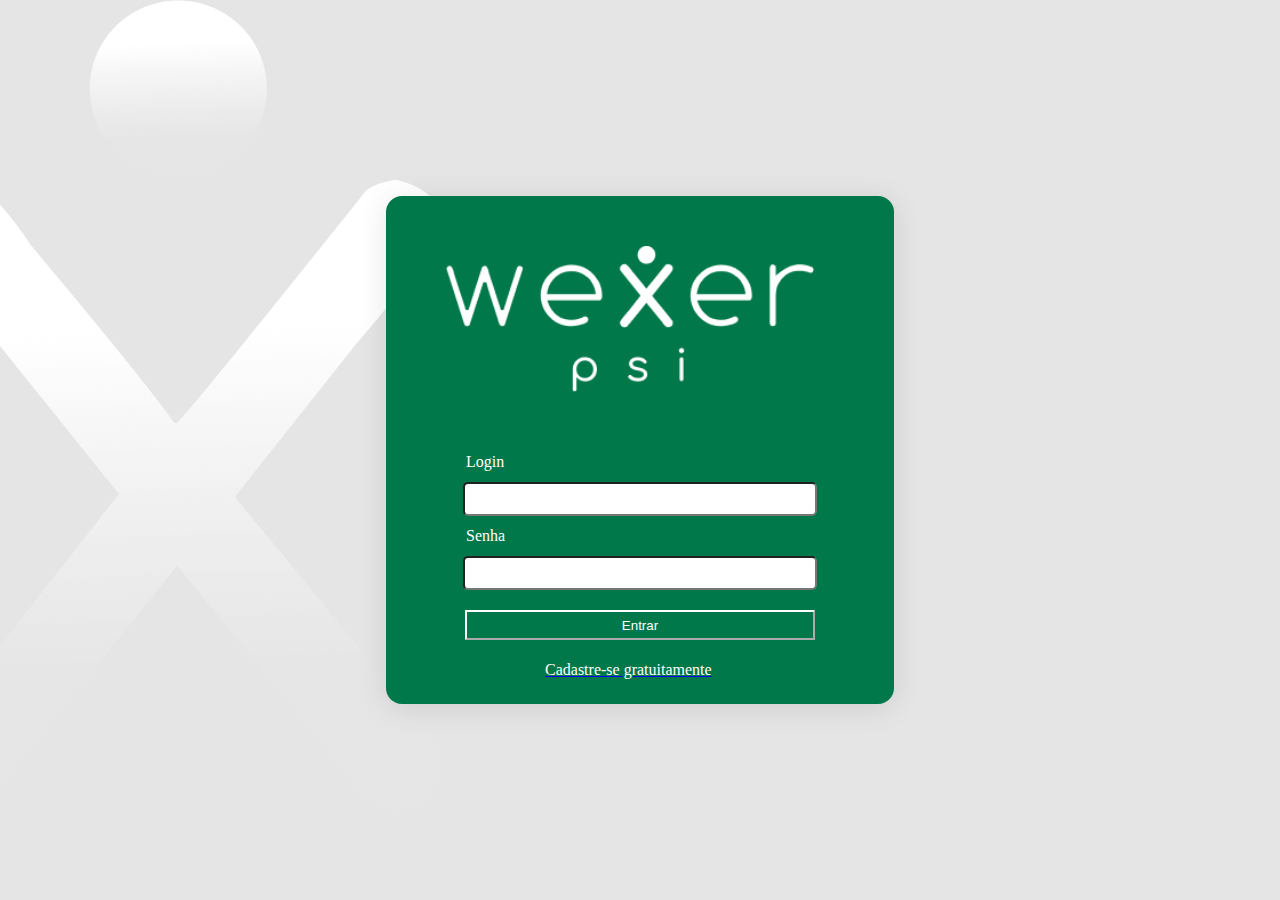
<file: index.html>
<!DOCTYPE html>
<html lang="en">
<head>
    <meta charset="UTF-8">
    <meta http-equiv="X-UA-Compatible" content="IE=edge">
    <meta name="viewport" content="width=device-width, initial-scale=1.0">
    <link rel="stylesheet" href="./css/stylelogin.css">
    <title>Login</title>
</head>
<body>
    <div class="login-conten">
        <form class="formlogin">
            <img id="logo-form" src="./img/logoform.png"/>
            <label for="login" class="login"><p id="formplogin">Login</p></label>
            <input type="email" id="login"></input>
            <label for="senha" class="password"><p id="formplogin">Senha</p></label>
            <input type="password" id="password"></input>
            <button onclick="entrar" id="entrar"><p id="formplogin">Entrar</p></button>
            <div id="cadlogin"><a href="cadastro.html" ><p id="formplogin">Cadastre-se gratuitamente</p></div></a>
            
        </form>

    </div>
    
</body>
</html>
</file>
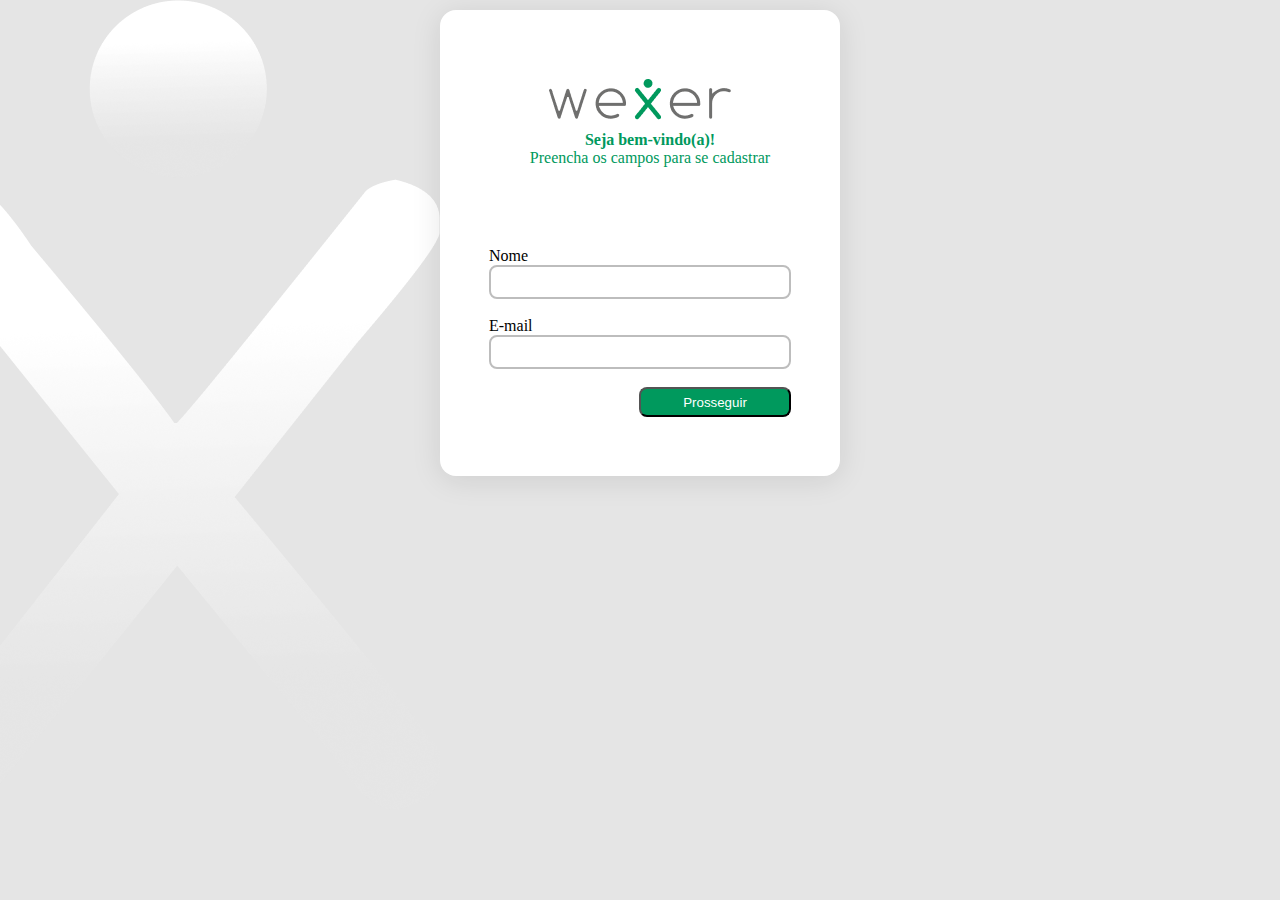
<file: cadastro.html>
<!DOCTYPE html>
<html lang="en">
<head>
    <meta charset="UTF-8">
    <meta http-equiv="X-UA-Compatible" content="IE=edge">
    <meta name="viewport" content="width=device-width, initial-scale=1.0">
    <link rel="stylesheet" href="./css/cadastro.css">
    <script src="./js/cad.js" defer></script>
    <title>Cadastro</title>
</head>
<body>
    <div id="content">
        
                <img id="logo-form" src="./img/cadastroformlogo.png"/>

                 <div id="text"><p><strong>Seja bem-vindo(a)!</strong></p><p>Preencha os campos para se cadastrar</p></div>
            
    
                 <form id="singup-form">
                         <label for="nome" id="nome">Nome</label>
                         <input name="nome" id="nameForm" /><br>
                         <label for="email" id="email">E-mail</label>
                         <input type="email" id="emailForm"/><br>
                         <button type="submit" id="prosseForm">Prosseguir</button>
                </form>
            
    </div>
    <div id="teste">

    </div>
                
</body>

</html>
</file>
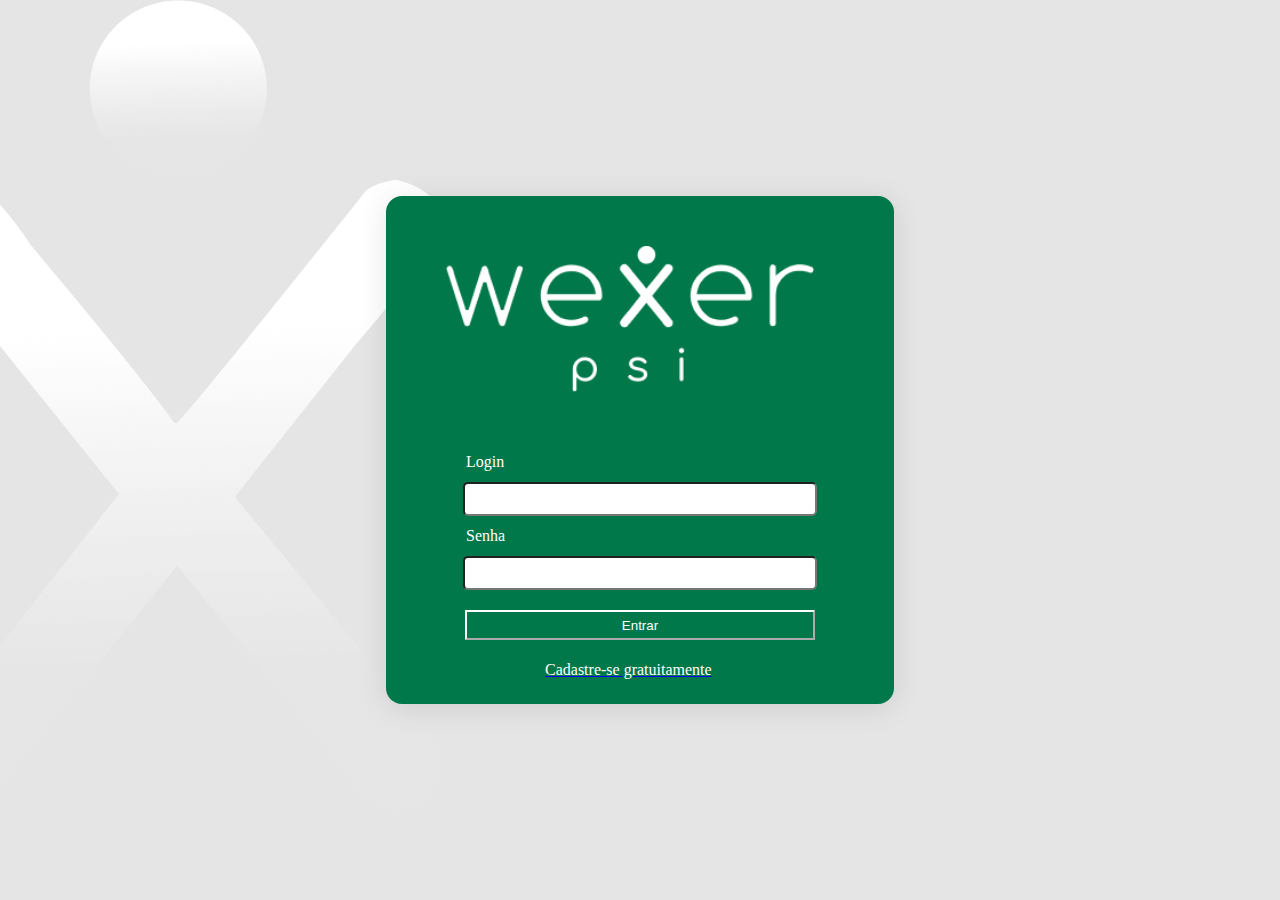
<file: login.html>
<!DOCTYPE html>
<html lang="en">
<head>
    <meta charset="UTF-8">
    <meta http-equiv="X-UA-Compatible" content="IE=edge">
    <meta name="viewport" content="width=device-width, initial-scale=1.0">
    <link rel="stylesheet" href="stylelogin.css">
    <title>Login</title>
</head>
<body>
    <div class="login-conten">
        <form class="formlogin">
            <img id="logo-form" src="./img/logoform.png"/>
            <label for="login" class="login"><p id="formplogin">Login</p></label>
            <input type="email" id="login"></input>
            <label for="senha" class="password"><p id="formplogin">Senha</p></label>
            <input type="password" id="password"></input>
            <button onclick="entrar" id="entrar"><p id="formplogin">Entrar</p></button>
            <div id="cadlogin"><a href="cadastro.html" ><p id="formplogin">Cadastre-se gratuitamente</p></div></a>
            
        </form>

    </div>
    
</body>
</html>
</file>
<file: css/stylelogin.css>
*{
    margin: 0;
    padding: 0;
}
body{
    background-image:url(../img/logobody.png);
    background-repeat: no-repeat;
    background-color: #E5E5E5;
}
/*----------------------------------------------LOGIN ----------------------------------------------------*/
.login-conten{
    z-index: 1;
    position: absolute;
    width: 100vw;
    height: 100vh;
    display: flex;
    flex-direction: row;
    justify-content: center;
    align-items: center;
}
#logo-form{
    margin: 50px 80px 60px 60px;
     
}
#imgbody{
    position: relative;
}
#formplogin{
    color: rgb(255, 255, 255);
    padding: 1px 80px;
    text-decoration: none;
}
.formlogin{
    Width:508px;
    Height:508px;
    box-shadow: 0px 4px 30px rgba(0, 0, 0, 0.1);
    border-radius: 16px;
    background-color: #017849;
    display: flex;
    flex-direction: column;
  
}
#login, #password, #entrar, #cadlogin{
    margin: 10px auto;
    Width:350px;
    Height:30px;
    border-radius: 5px;
}
#entrar{
    background-color: #017849;
    border-color: white;
    border-radius: 1px;
}
</file>
<file: css/cadastro.css>
*{
    padding: 0;
    margin: 0;
}

body{
    background-image:url(../img/logobody.png);
    background-repeat: no-repeat;
    background-color: #E5E5E5;
}

#content{
    margin: 10px auto;
    display: flex;
    width: 400px;
    height: 466px;
    background: #FFFFFF;
    display: flex;
    flex-direction: column;
    justify-content: center;
    align-items: center;
    box-shadow: 0px 4px 30px rgba(0, 0, 0, 0.1);
    border-radius: 16px;
    

}

#singup-form{
    display: flex;
    flex-direction: column;
    padding: 10px auto;
}

#logo-form{
    margin: 10px auto;
}

#text{
    color: #00995D; 
    margin: 1px 10px 80px 30px;
    display: flex;
    flex-direction: column;
    justify-content: center;
    align-items: center;
}




#nameForm, #emailForm{
    height: 30px;
    background: #FFFFFF;
    border: 2px solid #BDBDBD;
    border-radius: 8px;
}

#prosseForm{
    margin-left: 150px;
    background-color:#00995D ;
    height: 30px;
    border-radius: 8px;
    color: white;
    width: 152px;   
}

.logocadastro{
    display: flex;
    align-content: center;
    flex-direction: column;
    justify-content: center;

}
 /*-------------------------------------------------parte 2 ------------------------------------------------------*/
#content1{
    margin:10px auto;
    /*width: 400px;
    height: 900px;
    background: #FFFFFF;*/
    display: flex;
    flex-direction: column;
    justify-content: center;
    align-items: center;
    /*box-shadow: 0px 4px 30px rgba(0, 0, 0, 0.1);*/
    border-radius: 16px;

}
#singup-form1{
    margin: 10px auto ;
    display: flex;
    flex-direction: column;
    justify-content: center;
    align-items: start;
    
}


#text1{
    color: #00995D;
    display: flex;
    flex-direction: column;
    justify-content: center;
    align-items: center;
    padding: 20px;
}

#senhaForm, #confirmForm{
    height: 30px;
    width: 300px;
    background: #FFFFFF;
    border: 2px solid #BDBDBD;
    border-radius: 8px;
}



#restriForm{
    padding: 10px auto;
    display: flex;
    justify-content: center;
    align-items: center;
    flex-wrap: wrap;
    width: 350px;
}




#buttom2{
    margin-top: 30px;
}
</file>
<file: stylelogin.css>
*{
    margin: 0;
    padding: 0;
}
body{
    background-image:url(./img/logobody.png);
    background-repeat: no-repeat;
    background-color: #E5E5E5;
}
/*----------------------------------------------LOGIN ----------------------------------------------------*/
.login-conten{
    z-index: 1;
    position: absolute;
    width: 100vw;
    height: 100vh;
    display: flex;
    flex-direction: row;
    justify-content: center;
    align-items: center;
}
#logo-form{
    margin: 50px 80px 60px 60px;
     
}
#imgbody{
    position: relative;
}
#formplogin{
    color: rgb(255, 255, 255);
    padding: 1px 80px;
    text-decoration: none;
}
.formlogin{
    Width:508px;
    Height:508px;
    box-shadow: 0px 4px 30px rgba(0, 0, 0, 0.1);
    border-radius: 16px;
    background-color: #017849;
    display: flex;
    flex-direction: column;
  
}
#login, #password, #entrar, #cadlogin{
    margin: 10px auto;
    Width:350px;
    Height:30px;
    border-radius: 5px;
}
#entrar{
    background-color: #017849;
    border-color: white;
    border-radius: 1px;
}
</file>
